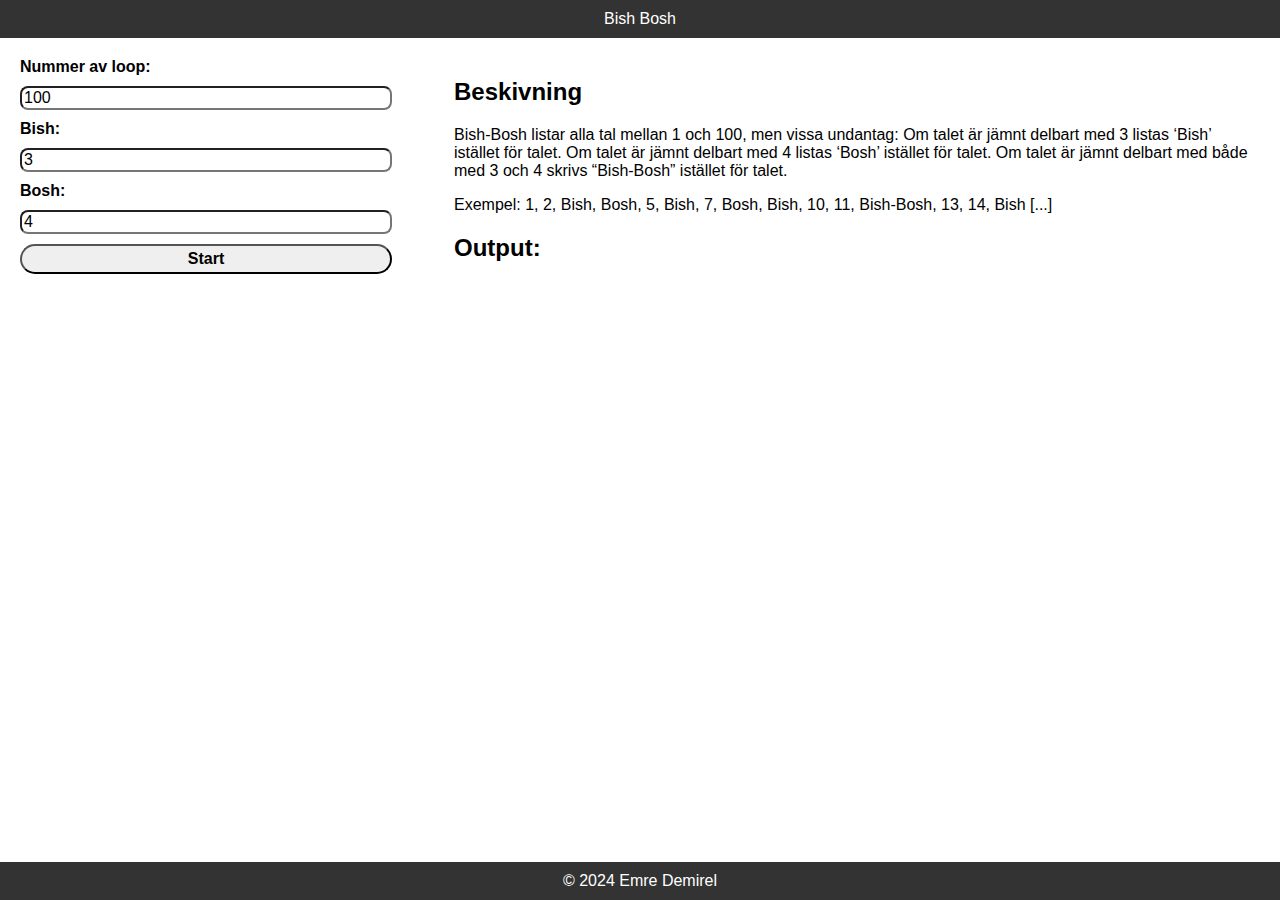
<file: Bish-Bosh/index.html>
<!DOCTYPE html>
<html lang="en">
<head>
    <meta charset="UTF-8">
    <meta name="viewport" content="width=device-width, initial-scale=1.0">
    <title>Bish-Bosh</title>
    <link rel="stylesheet" href="style.css">
</head>
<body>
    
    <header>Bish Bosh</header>

    <div class="container">
        <div id = "input-container">
            <label>Nummer av loop: </label>
            <input id="loop" type="number" min="1" value="100" max="100"/>

            <label>Bish: </label>
            <input id = "bish" type="number" min="1" value="3" max="100"/>

            <label >Bosh: </label>
            <input id="bosh" type="number" min="1" value="4" max="100"/>
            
            <button type="submit" onclick="runBishBosh()">Start</button>
        </div>

        <div id="output-container">
            <h2>Beskivning</h2>
            <p>Bish-Bosh listar alla tal mellan 1 och 100, men vissa undantag: Om talet är jämnt delbart
                med 3 listas ‘Bish’ istället för talet. Om talet är jämnt delbart med 4 listas ‘Bosh’ istället för
                talet. Om talet är jämnt delbart med både med 3 och 4 skrivs “Bish-Bosh” istället för talet.
            </p>
            
            <p>
                Exempel:
                1, 2, Bish, Bosh, 5, Bish, 7, Bosh, Bish, 10, 11, Bish-Bosh, 13, 14, Bish [...]
            </p>
            <div>
                <h2>Output: </h2>
                <p id="output"></pi>
            </div>
        </div>
    </div>
    
    <footer>&copy; 2024 Emre Demirel</footer>

    <script src="bishbosh.js"></script>
    
</body>
</html>
</file>
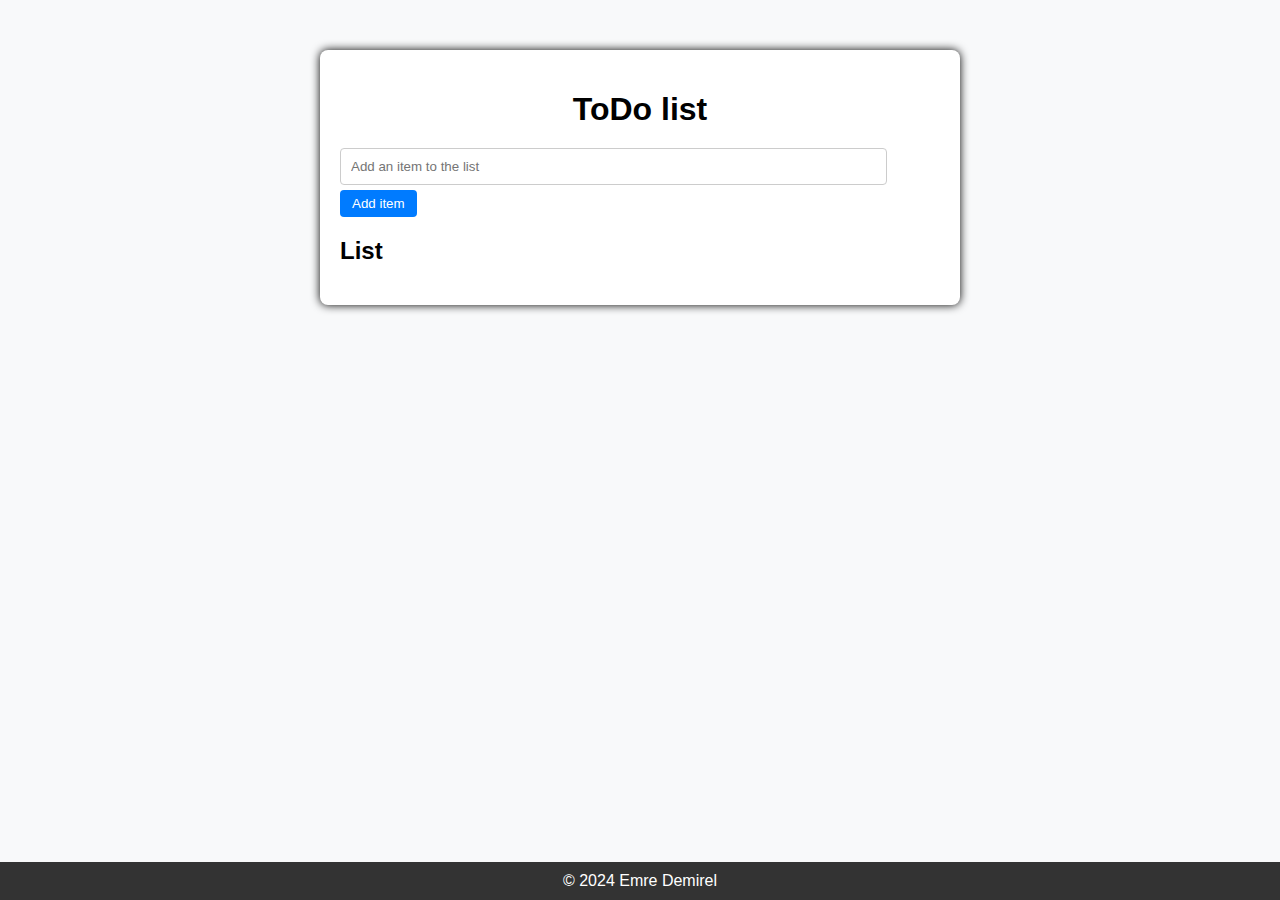
<file: ToDoList/index.html>
<!DOCTYPE html>
<html lang="en">
<head>
    <meta charset="UTF-8">
    <meta name="viewport" content="width=device-width, initial-scale=1.0">
    <title>ToDoList</title>
    <link rel="stylesheet" href="style.css">
</head>
<body>

    <div class="container">
        <h1>ToDo list</h1>
        <input type="text" id="addItemInput" placeholder="Add an item to the list">
        <button onclick="addItem()">Add item</button>
       
        <div>
            <h2>List</h2>
            <ul id="itemList"></ul>
        </div>

    </div>

    <footer>&copy; 2024 Emre Demirel</footer>

    <script src="todolist.js"></script>
</body>
</html>
</file>
<file: Bish-Bosh/style.css>
body {
    font-family: Arial, sans-serif;
    margin: 0;
}

.container {
    display: flex;
    justify-content: space-between;
    padding: 20px;
}

#input-container {
    width: 30%;
    display: flex;
    flex-direction: column;
    gap: 10px;
}

input {
    border-radius: 0.5rem;
    font-size: medium;
}

#output-container {
    width: 65%;
}

#output {
    margin-top: 20px;
}

header, footer {
    background-color: #333;
    color: white;
    padding: 10px 0;
    text-align: center;
}

label {
    font-weight: bold;
}


button{
    font-weight: bold;
    font-size: medium;
    height: 30px;
    border-radius: 1rem;
}

footer {
    position: fixed;
    bottom: 0;
    width: 100%;
}
</file>
<file: ToDoList/style.css>
body {
    font-family: Arial, sans-serif;
    background-color: #f8f9fa; 
    margin: 0;
}

.container {
    max-width: 600px;
    margin: 50px auto;
    background-color: #fff; 
    padding: 20px;
    border-radius: 8px;
    box-shadow: 0px 0px 10px;
}

h1 {
    text-align: center;
    margin-bottom: 20px;
}

input {
    width: calc(100% - 75px); 
    padding: 10px;
    border: 1px solid #ccc;
    border-radius: 4px;
}

button {
    padding: 6px 12px; 
    background-color: #007bff;
    color: #fff;
    border: none;
    border-radius: 4px;
    cursor: pointer;
    margin-top: 5px;
}

button:hover {
    background-color: #0457af;
}

ul {
    list-style: none;
    padding: 0;
}

.item {
    cursor: pointer;
    padding: 15px 0; 
    border-bottom: 1px solid #ccc; 
}


li {
    pointer-events: auto;
    font-size: 18px; 
    display: flex; 
    justify-content: space-between; 
    align-items: center; 
    cursor: pointer;
}

.delete-button {
    font-size: 14px;
    margin: 5px;
}

.delete-button:hover{
    background-color: #f51949;
}


.completed-Item {
    text-decoration: line-through;
    background-color: #eee;
}

.none-Item {
    text-decoration: none;
    background-color: initial;
}

footer {
    position: fixed;
    bottom: 0;
    width: 100%;
    background-color: #333;
    color: white;
    padding: 10px 0;
    text-align: center;
}
</file>
